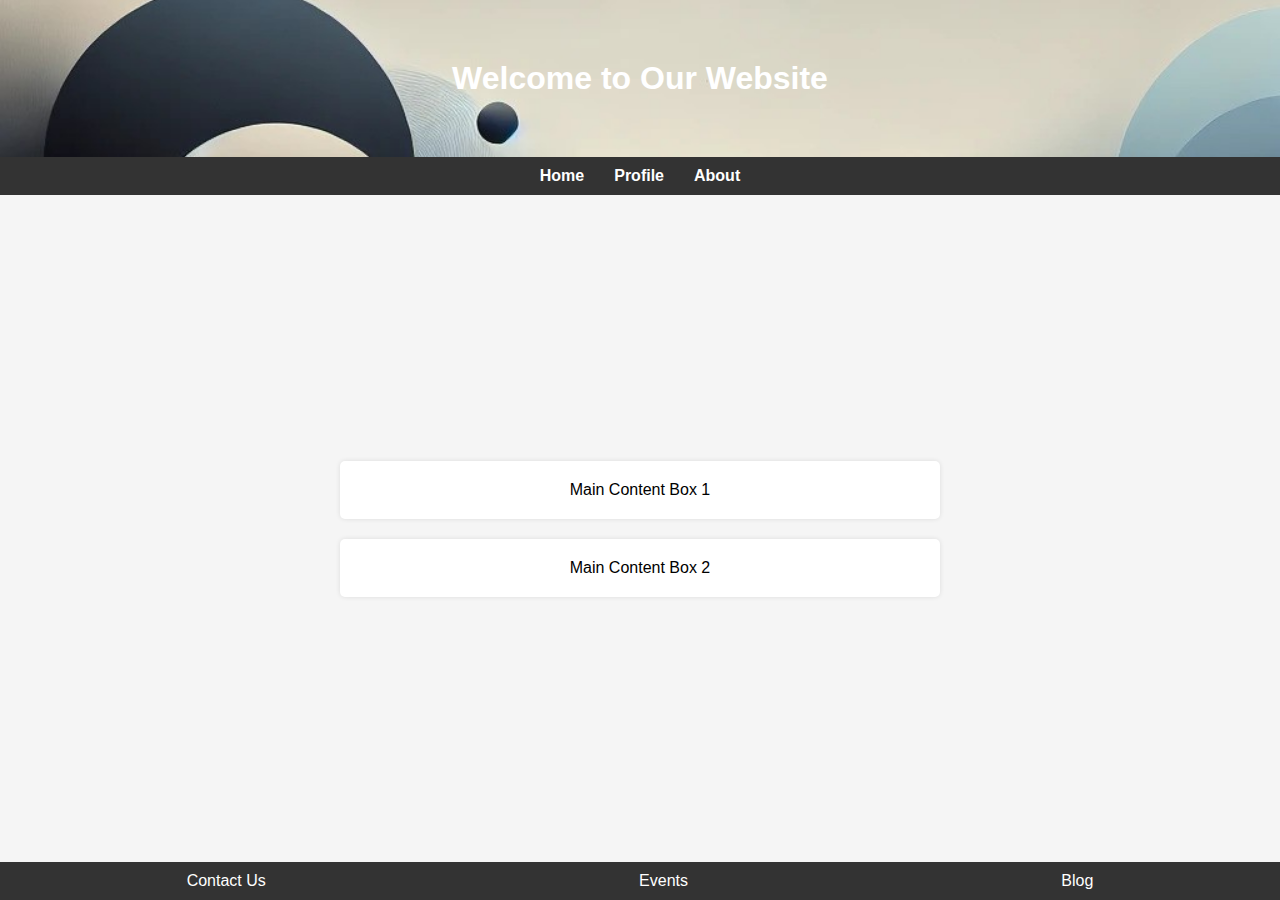
<file: Responsive Design/index.html>
<!DOCTYPE html>
<html lang="en">
<head>
    <meta charset="UTF-8">
    <meta name="viewport" content="width=device-width, initial-scale=1.0">
    <title>Responsive Flexbox Layout</title>
    <link rel="stylesheet" href="style.css">
</head>
<body>
    <!-- Header Section -->
    <header class="header">
        <h1>Welcome to Our Website</h1>
    </header>

    <!-- Navigation Menu -->
    <nav class="nav-menu">
        <a href="#">Home</a>
        <a href="#">Profile</a>
        <a href="#">About</a>
    </nav>

    <!-- Main Content Area -->
    <main class="main-content">
        <div class="content-box">Main Content Box 1</div>
        <div class="content-box">Main Content Box 2</div>
    </main>

    <!-- Footer Section -->
    <footer class="footer">
        <div>Contact Us</div>
        <div>Events</div>
        <div>Blog</div>
    </footer>
</body>
</html>
</file>
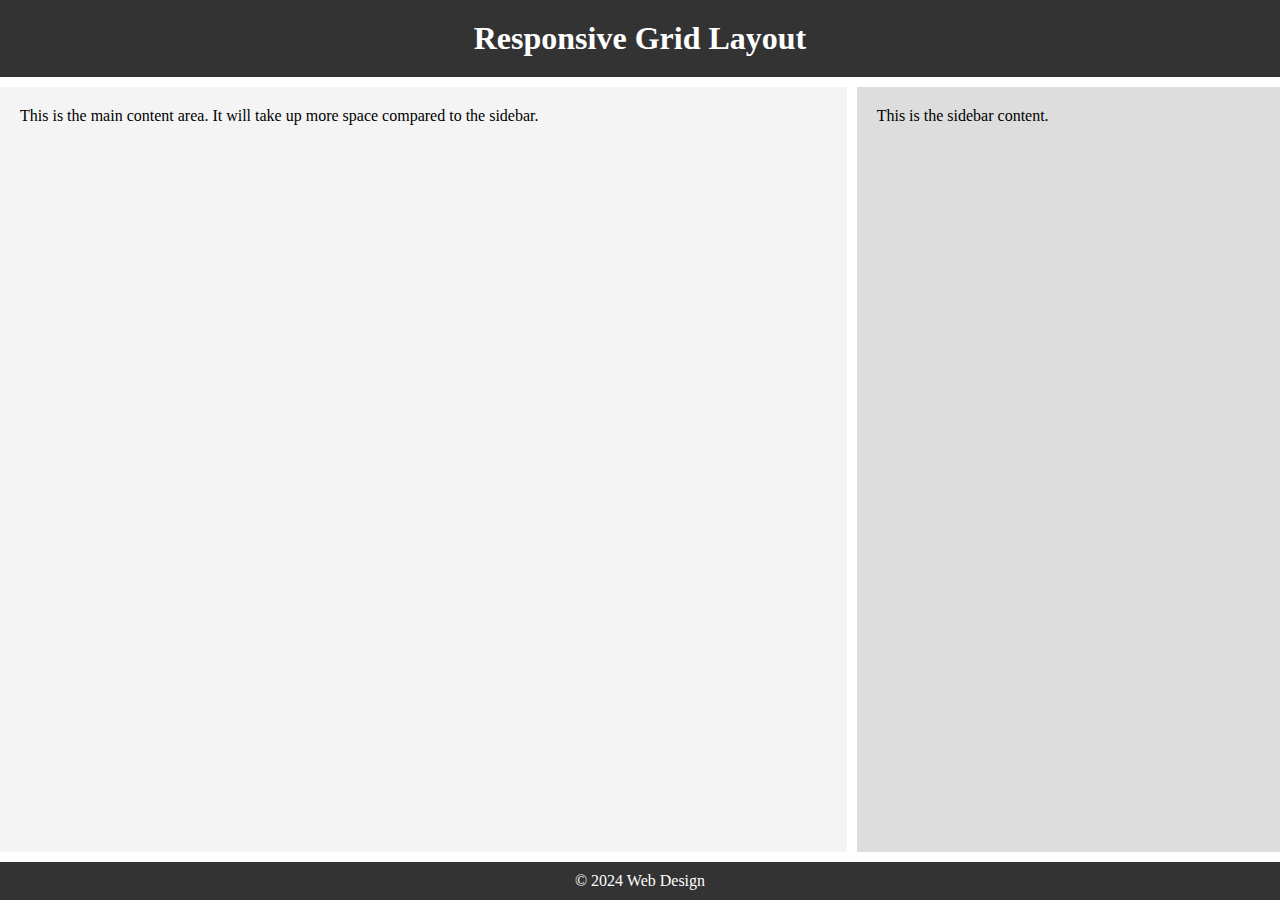
<file: Responsive Layouts/index.html>
<!DOCTYPE html>
<html lang="en">
<head>
    <meta charset="UTF-8">
    <meta name="viewport" content="width=device-width, initial-scale=1.0">
    <title>Responsive CSS Grid Layout</title>
    <link rel="stylesheet" href="style.css">
</head>
<body>
    <div class="grid-container">
        <header class="header">
            <h1>Responsive Grid Layout</h1>
        </header>
        <main class="main-content">
            <p>This is the main content area. It will take up more space compared to the sidebar.</p>
        </main>
        <aside class="sidebar">
            <p>This is the sidebar content.</p>
        </aside>
        <footer class="footer">
            <p>&copy; 2024 Web Design</p>
        </footer>
    </div>
</body>
</html>
</file>
<file: Responsive Design/style.css>
/* General Reset */
* {
    margin: 0;
    padding: 0;
    box-sizing: border-box;
}

body {
    font-family: Arial, sans-serif;
    display: flex;
    flex-direction: column;
    min-height: 100vh;
}

/* Header Styling */
.header {
    background-image: url('Assets/header-bg.jpg');
    background-size: cover;
    background-position: center;
    text-align: center;
    color: white;
    padding: 60px 20px;
}

.header h1 {
    font-size: 2em;
    font-weight: bold;
}

/* Navigation Menu */
.nav-menu {
    display: flex;
    justify-content: center;
    background-color: #333;
    padding: 10px;
}

.nav-menu a {
    color: white;
    text-decoration: none;
    margin: 0 15px;
    font-weight: bold;
}

.nav-menu a:hover {
    color: #ff6347;
}

/* Main Content Area */
.main-content {
    display: flex;
    flex-direction: column;
    flex-grow: 1; /* Takes up remaining space */
    justify-content: center;
    align-items: center;
    padding: 20px;
    background-color: #f5f5f5;
}

.content-box {
    background-color: #fff;
    padding: 20px;
    margin: 10px;
    border-radius: 5px;
    box-shadow: 0 0 5px rgba(0, 0, 0, 0.1);
    width: 80%;
    max-width: 600px;
    text-align: center;
}

/* Footer Styling */
.footer {
    display: flex;
    justify-content: space-around;
    align-items: center;
    background-color: #333;
    color: white;
    padding: 10px 0;
}

/* Responsive Design */
@media (max-width: 600px) {
    /* Stack Navigation Links and Footer Items Vertically */
    .nav-menu {
        flex-direction: column;
    }

    .footer {
        flex-direction: column;
    }

    /* Main Content Stays Centered, Header and Footer Span Full Width */
    .main-content {
        flex-direction: column;
        padding: 10px;
    }
}
</file>
<file: Responsive Layouts/style.css>
/* Basic Reset */
* {
    margin: 0;
    padding: 0;
    box-sizing: border-box;
}

/* Grid Container Setup */
.grid-container {
    display: grid;
    grid-template-areas:
        "header header"
        "main sidebar"
        "footer footer";
    grid-template-columns: 2fr 1fr;
    grid-template-rows: auto 1fr auto;
    min-height: 100vh;
    gap: 10px;
}

/* Layout Styling */
.header {
    grid-area: header;
    background-color: #333;
    color: white;
    text-align: center;
    padding: 20px;
}

.main-content {
    grid-area: main;
    background-color: #f4f4f4;
    padding: 20px;
}

.sidebar {
    grid-area: sidebar;
    background-color: #ddd;
    padding: 20px;
}

.footer {
    grid-area: footer;
    background-color: #333;
    color: white;
    text-align: center;
    padding: 10px;
}

@media (max-width: 768px) {
    .grid-container {
        grid-template-areas:
            "header"
            "main"
            "sidebar"
            "footer";
        grid-template-columns: 1fr;
        grid-template-rows: auto;
    }
}
</file>
